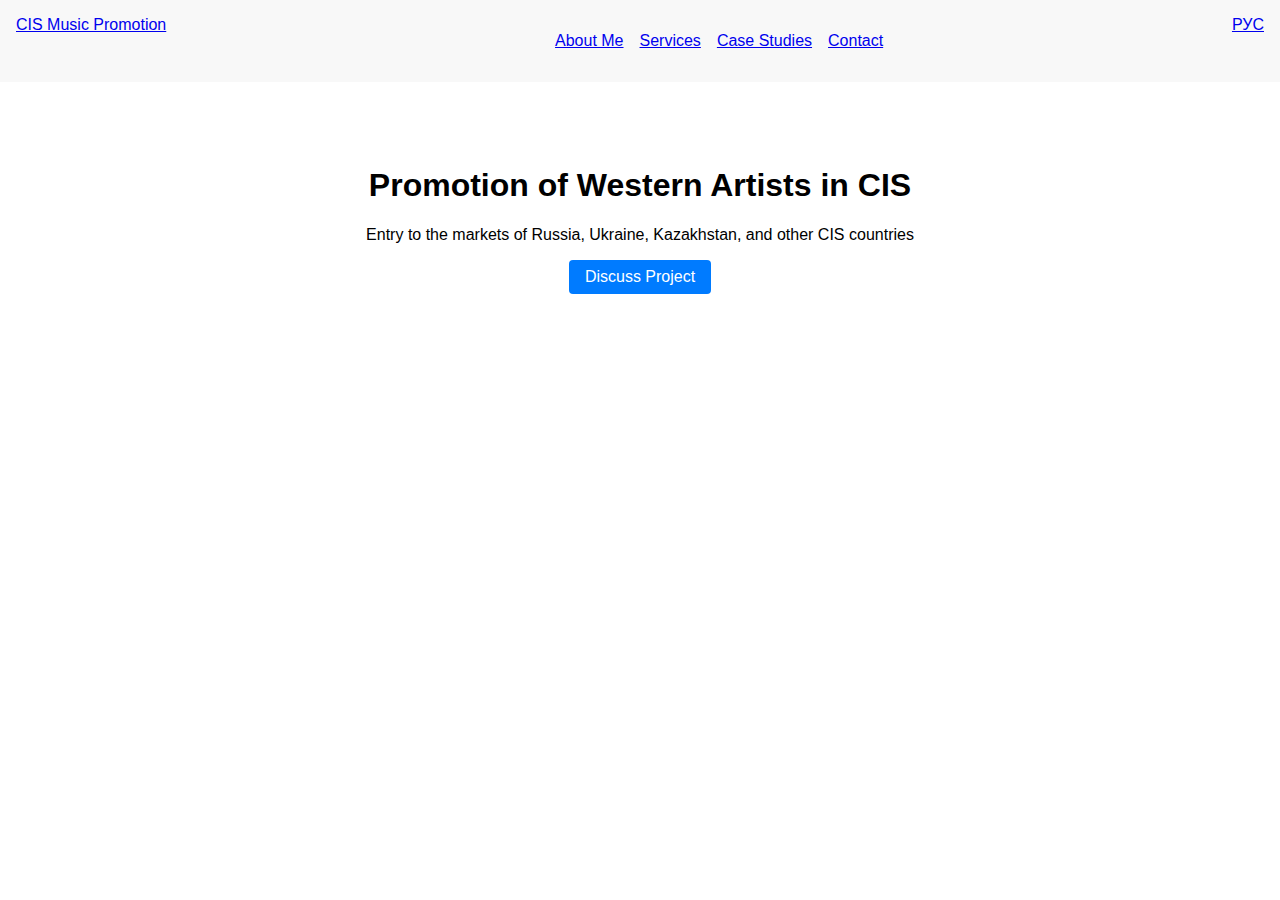
<file: Ebgl.html>
<!DOCTYPE html>
<html lang="en">
<head>
    <meta charset="UTF-8">
    <meta name="viewport" content="width=device-width, initial-scale=1.0">
    <title>Promotion in CIS | Your Name</title>
    
    <!-- Favicon -->
    <link rel="icon" href="favicon.ico" type="image/x-icon">
    <link rel="shortcut icon" href="favicon.ico" type="image/x-icon">
    
    <!-- Для современных браузеров -->
    <link rel="icon" type="image/png" sizes="32x32" href="favicon-32x32.png">
    <link rel="icon" type="image/png" sizes="16x16" href="favicon-16x16.png">
    <link rel="apple-touch-icon" sizes="180x180" href="apple-touch-icon.png">
    
    <!-- Можно добавить базовые стили -->
    <style>
        body {
            margin: 0;
            font-family: Arial, sans-serif;
        }
        nav {
            display: flex;
            justify-content: space-between;
            padding: 1rem;
            background-color: #f8f8f8;
        }
        nav ul {
            display: flex;
            list-style: none;
            gap: 1rem;
        }
        .hero {
            padding: 4rem 2rem;
            text-align: center;
        }
        .cta-button {
            display: inline-block;
            padding: 0.5rem 1rem;
            background-color: #007bff;
            color: white;
            text-decoration: none;
            border-radius: 4px;
        }
    </style>
</head>
<body>
    <header>
        <nav>
            <a href="#home" class="logo">CIS Music Promotion</a>
            <ul>
                <li><a href="#about">About Me</a></li>
                <li><a href="#services">Services</a></li>
                <li><a href="#cases">Case Studies</a></li>
                <li><a href="#contact">Contact</a></li>
            </ul>
            <a href="index.html" class="lang-switcher">РУС</a> 
        </nav>
    </header>

    <!-- Hero-секция -->
    <section id="home" class="hero">
        <div class="hero-content">
            <h1>Promotion of Western Artists in CIS</h1>
            <p>Entry to the markets of Russia, Ukraine, Kazakhstan, and other CIS countries</p>
            <a href="#contact" class="cta-button">Discuss Project</a>
        </div>
    </section>

    <!-- Остальные секции могут быть добавлены здесь -->
    
</body>
</html>
</file>
